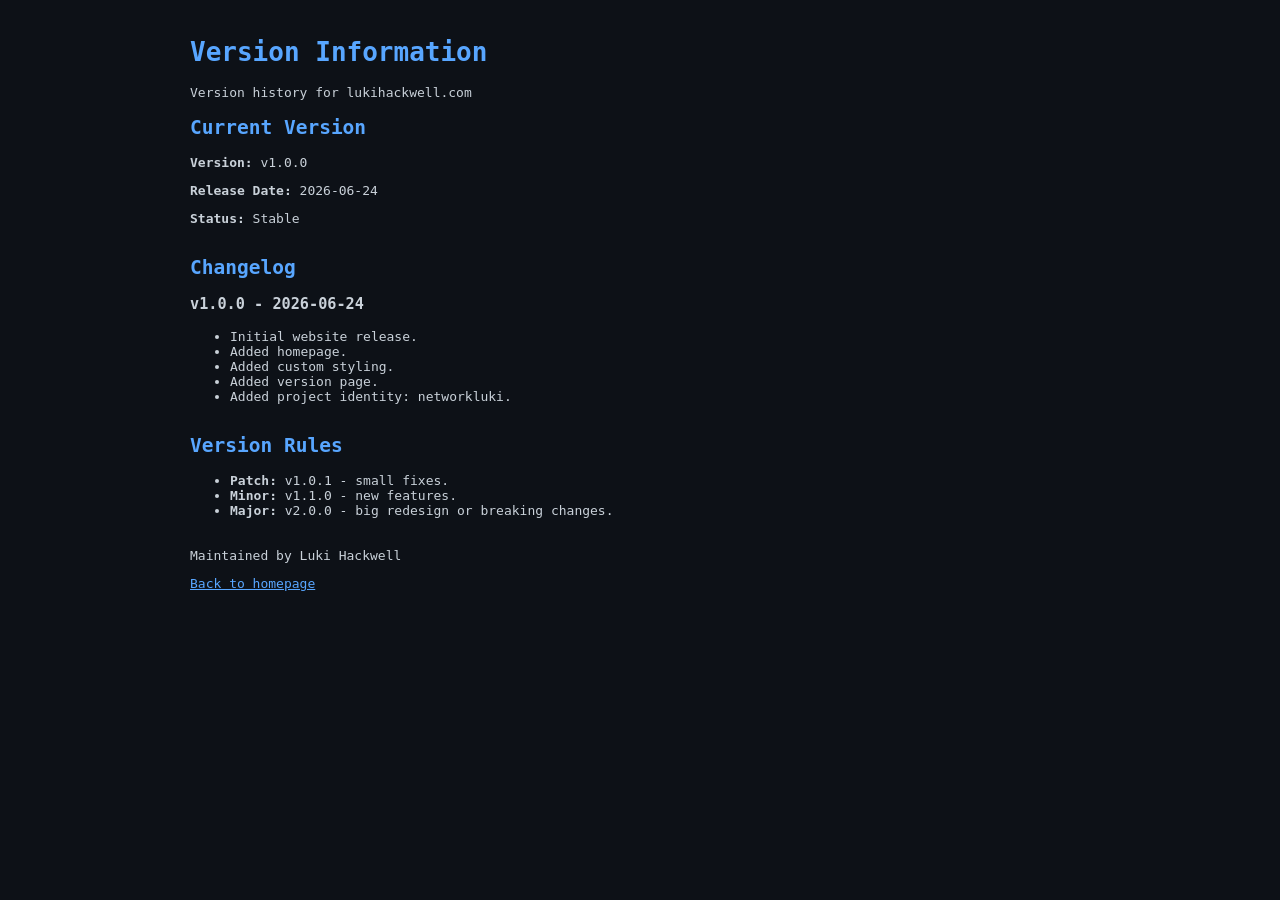
<file: version.html>
<!doctype html>
<html lang="en">
  <head>
    <meta charset="UTF-8" />
    <meta name="viewport" content="width=device-width, initial-scale=1.0" />
    <meta name="referrer" content="strict-origin-when-cross-origin" />
    <meta http-equiv="Content-Security-Policy" content="default-src 'self'; base-uri 'self'; form-action 'none'; frame-ancestors 'none'; object-src 'none'; img-src 'self'; style-src 'self' 'unsafe-inline'; script-src 'self'; connect-src https://api.github.com; upgrade-insecure-requests"/>

    <title>Version Information</title>
    <style>
      body {
        background: #0d1117;
        color: #c9d1d9;
        font-family: monospace;
        max-width: 900px;
        margin: 0 auto;
        padding: 20px;
      }

      h1,
      h2 {
        color: #58a6ff;
      }

      a {
        color: #58a6ff;
      }

      section {
        margin-bottom: 30px;
      }

      .commit {
        border-left: 3px solid #238636;
        padding: 10px;
        margin: 10px 0;
        background: #161b22;
      }

      .date {
        color: #8b949e;
        font-size: 0.9em;
      }
    </style>
  </head>
  <body>
    <header>
      <h1>Version Information</h1>
      <p>Version history for lukihackwell.com</p>
    </header>

    <main>
      <section>
        <h2>Current Version</h2>
        <p><strong>Version:</strong> v1.0.0</p>
        <p><strong>Release Date:</strong> 2026-06-24</p>
        <p><strong>Status:</strong> Stable</p>
      </section>

      <section>
        <h2>Changelog</h2>
        <h3>v1.0.0 - 2026-06-24</h3>
        <ul>
          <li>Initial website release.</li>
          <li>Added homepage.</li>
          <li>Added custom styling.</li>
          <li>Added version page.</li>
          <li>Added project identity: networkluki.</li>
        </ul>
      </section>

      <section>
        <h2>Version Rules</h2>
        <ul>
          <li><strong>Patch:</strong> v1.0.1 - small fixes.</li>
          <li><strong>Minor:</strong> v1.1.0 - new features.</li>
          <li>
            <strong>Major:</strong> v2.0.0 - big redesign or breaking changes.
          </li>
        </ul>
      </section>
    </main>

    <footer>
      <p>Maintained by Luki Hackwell</p>
      <p><a href="/">Back to homepage</a></p>
    </footer>


</body>
</html>
</file>
